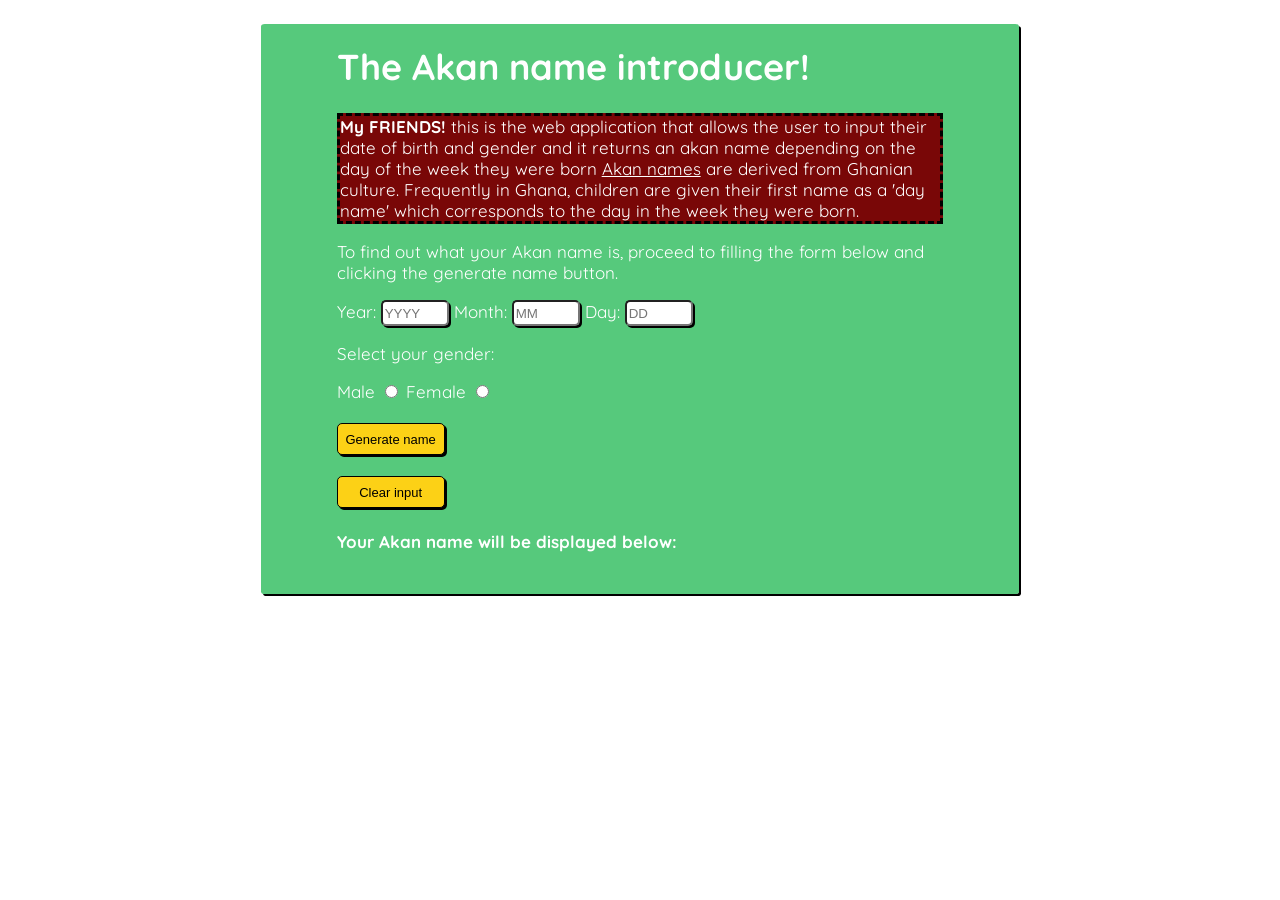
<file: Documents/Week2IP/index.html>
<!DOCTYPE html>
<html lang="en" dir="ltr">
  <head>
    <meta charset="utf-8">
    <title>Week 2 IP</title>
    <link rel="stylesheet" href="style.css" media="all">
    <link href="https://fonts.googleapis.com/css?family=Quicksand&display=swap" rel="stylesheet">
    
  </head>
  <body>
    <div class="content">
      <div class="container">
        <h1>The Akan name introducer!</h1>
        <p id="pa"><strong> My FRIENDS!</strong> this is the web application that allows the user to input their date of birth and gender and it returns an akan name depending on the day of the week they were born <a class="research" href="https://yen.com.gh/115080-akan-names-meanings.html" target="_blank">Akan names</a> are derived from Ghanian culture. Frequently in Ghana, children are given their first name as a 'day name' which corresponds to the day in the week they were born. </p>
        <p>To find out what your Akan name is, proceed to filling the form below and clicking the generate name button.
        <form class="myform" onsubmit="return getAkanName()">
          <label for="year-of-birth">
            Year:
            <input id="year-input" type="number" name="year-of-birth" placeholder="YYYY" value="" required>
          </label>
          <label for="month-of-birth">
            Month:
            <input id="month-input" type="number" name="month-of-birth" placeholder="MM" value="" required>
          </label>
          <label for="day-of-birth">
            Day:
            <input id="day-input" type="number" name="day-of-birth" placeholder="DD" value="" required>
          </label>
          <br>
          <label for="gender">
            <p>Select your gender: </p>
            Male
            <input id="male-input" type="radio" name="gender" value="male" required>
            Female
            <input id="female-input" type="radio" name="gender" value="female" required>

          </label>
          <br><br>
          <input id="get-name" type="submit" name="" value="Generate name">
          <br><br>
        </form>
        <form onsubmit="return clearInput()">
          <input class="clear" type="submit" value="Clear input">
        </form>


        <h4 id = "display-name"><strong>Your Akan name will be displayed below:</strong></h4>
        <p id="result"></p>
      </div>
    </div>

    <script src="akan.js" ></script>

  </body>
</html>
</file>
<file: Documents/Week2IP/style.css>
body{
    font-family: 'Quicksand', sans-serif;
    background-image: url('https://res.cloudinary.com/df3uirutn/image/upload/v1608285552/images/Ghana-Flag-1024x640_pc8nsp.jpg');
    color: white;
    font-size: 17px;
  }
  
  h1{
    font-size: 36px;
    padding-top: 20px;
  }
  
  .container{
    width: 80%;
    margin: auto;
  }
  
  #year-input{
    border-radius: 5px;
    width: 60px;
    height: 20px;
    box-shadow: 2px 2px #000000;
  }
  
  #month-input{
    border-radius: 5px;
    width: 60px;
    height: 20px;
    box-shadow: 2px 2px #000000;
  }
  
  #day-input{
    border-radius: 5px;
    width: 60px;
    height: 20px;
    box-shadow: 2px 2px #000000;
  }
  
  #get-name{
    border-radius: 5px;
    color: #000000;
    background-color: #FCD116;
    text-align: center;
    border: solid 1px #000000;
    width: 108px;
    height: 32px;
    font-size: 13px;
    box-shadow: 2px 2px #000000;
  }
  
  #result{
    text-align: center;
  }
  
  .content{
    background-color: rgba(21, 180, 74, 0.72);
    /* height: 600px; */
    margin-left: 20%;
    margin-right: 20%;
    margin-top: 10px;
    margin-bottom: auto;
    padding-bottom: 20px;
    box-shadow: 2px 2px #000000;
    border-radius: 0.5%;
  }
  #pa{
    border: dashed black;
    background-color: rgb(121, 7, 7);
  }
  
  .research{
    text-decoration: underline;
    color: white;
  }
  
  .clear{
    border-radius: 5px;
    color: #000000;
    background-color: #FCD116;
    text-align: center;
    border: solid 1px #000000;
    width: 108px;
    height: 32px;
    font-size: 13px;
    box-shadow: 2px 2px #000000;
  }
  
  a:hover{
    color: #006B3F;
  }
</file>
